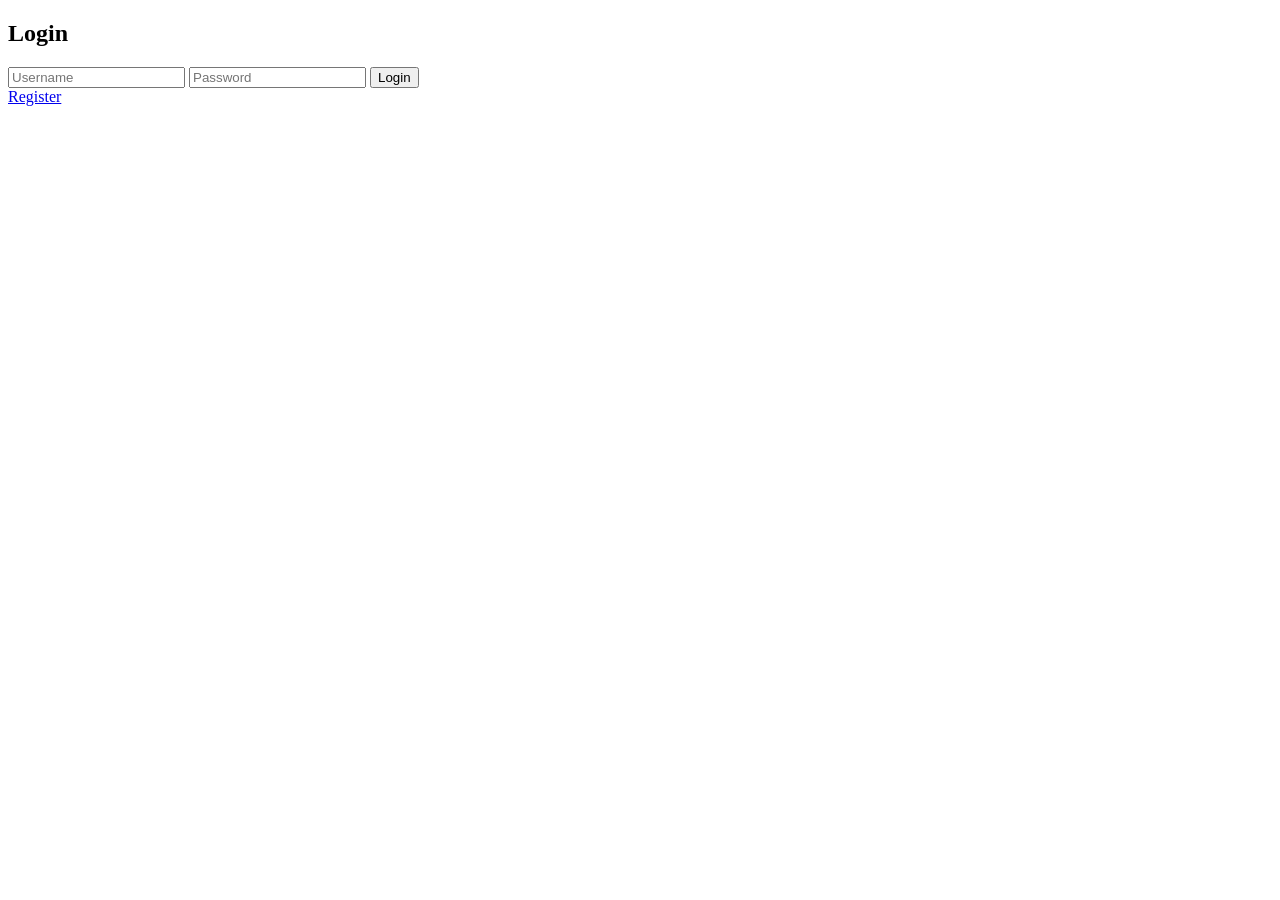
<file: templates/login.html>
<!DOCTYPE html>
<html>
<body>
    <h2>Login</h2>
    <form method="POST">
        <input name="username" placeholder="Username" required>
        <input name="password" type="password" placeholder="Password" required>
        <button>Login</button>
    </form>
    <a href="/register">Register</a>
</body>
</html>
</file>
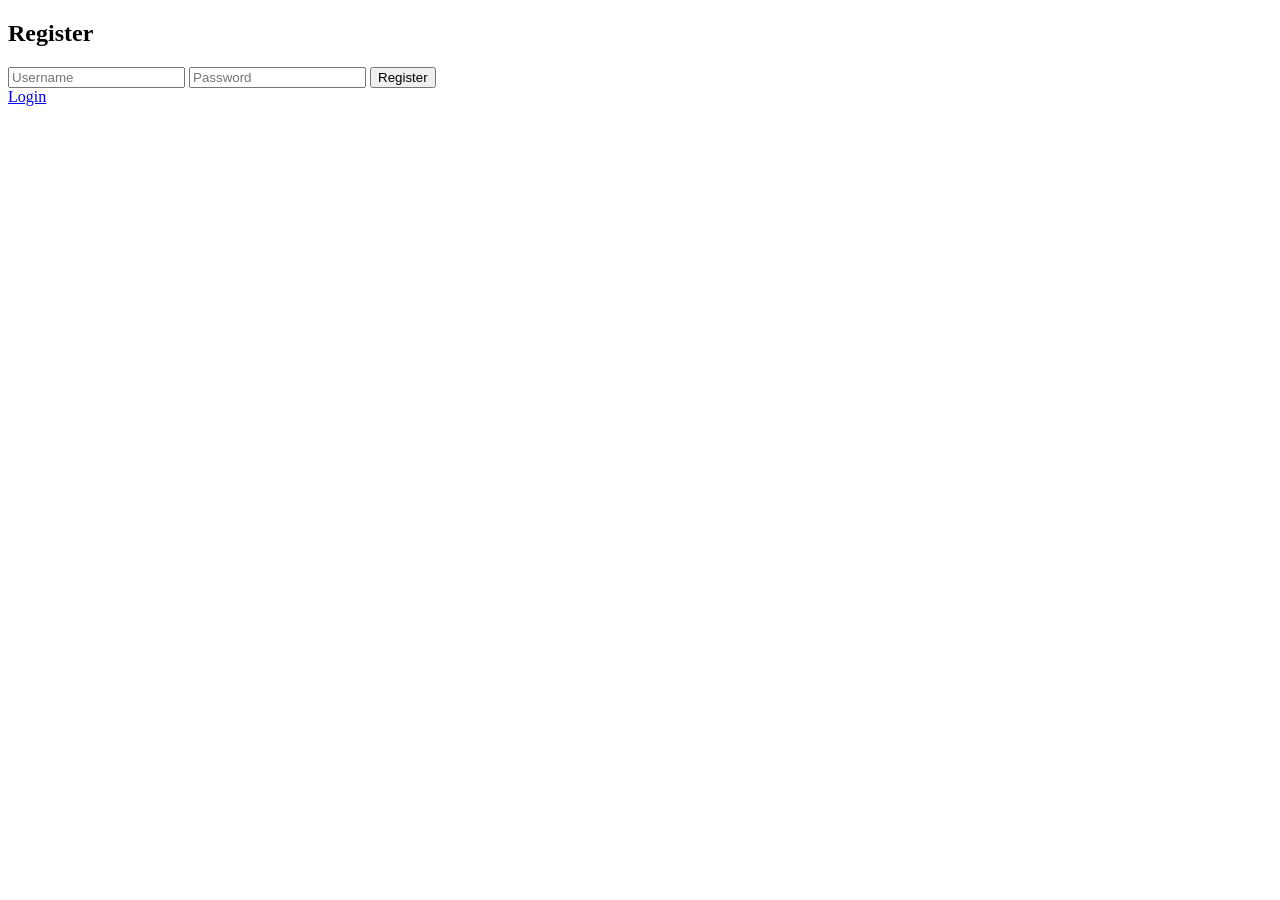
<file: templates/templates/register.html>
<!DOCTYPE html>
<html>
<body>
    <h2>Register</h2>
    <form method="POST">
        <input name="username" placeholder="Username" required>
        <input name="password" type="password" placeholder="Password" required>
        <button>Register</button>
    </form>
    <a href="/login">Login</a>
</body>
</html>
</file>
